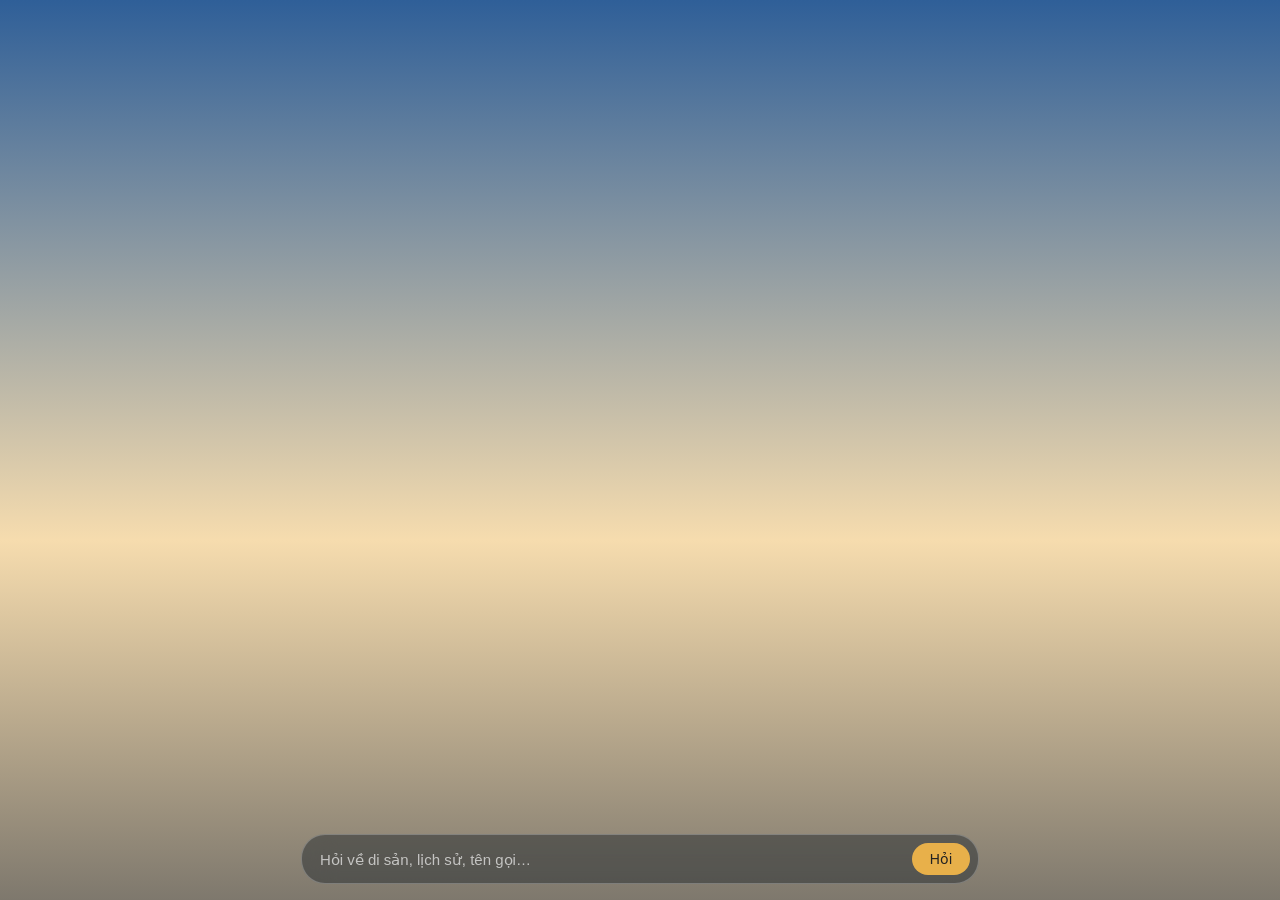
<file: chatbox-di-san.html>
<!DOCTYPE html>
<html lang="vi">
<head>
<meta charset="utf-8">
<meta name="viewport" content="width=device-width, initial-scale=1">
<title>Chatbox di sản</title>
<style>
  html,body{margin:0;height:100%;font-family:system-ui,"Segoe UI",sans-serif;color:#fff}
  /* Nền: thay bằng ảnh/canvas/model-viewer của bạn */
  body{background:linear-gradient(#2f5f98,#f6dcae 60%,#7e786d)}
  #notes{position:fixed;left:12px;right:12px;bottom:84px;max-width:660px;margin:0 auto;display:flex;flex-direction:column;gap:10px}
  .card{padding:10px 14px;border-radius:14px;background:rgba(10,20,30,.42);
        backdrop-filter:blur(14px);-webkit-backdrop-filter:blur(14px);
        border:1px solid rgba(255,255,255,.25);cursor:pointer;animation:up .5s both}
  .card b{display:block;color:#e8b04a;font-size:14px;margin-bottom:3px}
  .card p{margin:0;font-size:13px;line-height:1.55;text-shadow:0 1px 3px rgba(0,0,0,.5)}
  @keyframes up{from{opacity:0;transform:translateY(10px)}to{opacity:1}}
  #bar{position:fixed;left:12px;right:12px;bottom:16px;max-width:660px;margin:0 auto;display:flex;gap:8px;
       padding:8px;border-radius:24px;background:rgba(10,20,30,.4);backdrop-filter:blur(16px);-webkit-backdrop-filter:blur(16px);
       border:1px solid rgba(255,255,255,.25)}
  #q{flex:1;min-width:0;background:transparent;border:0;outline:0;color:#fff;font-size:15px;padding:6px 10px}
  #q::placeholder{color:rgba(255,255,255,.65)}
  #go{border:0;border-radius:18px;padding:8px 18px;background:#e8b04a;color:#222;font-size:14px;cursor:pointer}
</style>
</head>
<body>
<div id="notes"></div>
<div id="bar"><input id="q" placeholder="Hỏi về di sản, lịch sử, tên gọi…" autocomplete="off"><button id="go">Hỏi</button></div>

<script>
/* ===== 1. KIẾN THỨC CÓ SẴN (chạy được không cần mạng) =====
   Mỗi mục: từ khóa -> danh sách chú thích {title, content}. Thêm mục mới ở đây. */
const KB = [
  { keys: ['sài gòn', 'sai gon', 'tên gọi', 'sông'],
    notes: [
      { title: 'Sông Sài Gòn',
        content: 'Sông Sài Gòn bắt nguồn từ vùng biên giới Việt Nam – Campuchia, chảy qua Bình Phước, Bình Dương rồi vào TP.HCM trước khi hợp với sông Đồng Nai.' },
      { title: 'Tên gọi "Sài Gòn"',
        content: 'Nguồn gốc tên gọi chưa có kết luận chắc chắn. Một số nhà nghiên cứu cho rằng nó bắt nguồn từ tiếng Khmer "Prei Kor" (rừng cây gòn); số khác nêu cách đọc từ chữ Hán hoặc từ tên gọi của cộng đồng người Hoa.' }
    ] },
  { keys: ['nhà rồng', 'nha rong', 'bến'],
    notes: [
      { title: 'Bến Nhà Rồng',
        content: 'Tòa nhà được xây vào đầu thập niên 1860, nổi bật với hai con rồng chầu hạt ngọc trên nóc. Nay là Bảo tàng Hồ Chí Minh – chi nhánh TP.HCM.' },
      { title: 'Ngày 5/6/1911',
        content: 'Từ bến cảng này, anh Nguyễn Tất Thành xuống tàu ra đi tìm đường cứu nước. Đây là lý do nơi này trở thành một di tích lịch sử quan trọng.' }
    ] }
];

function localAnswer(q) {
  q = q.toLowerCase();
  const hit = KB.find(e => e.keys.some(k => q.includes(k)));
  return hit ? hit.notes : [{ title: 'Chưa có thông tin', content: 'Mình chưa có nội dung cho câu hỏi này. Bạn thử hỏi về "Sài Gòn" hoặc "Nhà Rồng".' }];
}

/* ===== 2. (TÙY CHỌN) GỌI AI THẬT =====
   Thay thân hàm này bằng lời gọi tới API của bạn (qua server của bạn, KHÔNG để API key trong code trang web).
   Hàm phải trả về mảng [{title, content}]. Nếu để nguyên, chatbox dùng KB ở trên. */
async function callAI(q) {
  return null; // ví dụ: const r = await fetch('/api/ask', {method:'POST', body: JSON.stringify({q})}); return (await r.json()).notes;
}

/* ===== 3. GIAO DIỆN ===== */
const notes = document.getElementById('notes'), q = document.getElementById('q'), go = document.getElementById('go');

function render(list) {
  notes.innerHTML = '';
  list.forEach((n, i) => {
    const c = document.createElement('div'); c.className = 'card'; c.style.animationDelay = i * .3 + 's';
    const t = document.createElement('b'); t.textContent = n.title;      // textContent: an toàn, không chèn HTML
    const p = document.createElement('p'); p.textContent = n.content;
    c.append(t, p); c.onclick = () => c.remove();                         // bấm để đóng
    notes.appendChild(c);
  });
}

async function ask() {
  const text = q.value.trim(); if (!text) return;
  q.value = ''; q.placeholder = 'Đang tìm thông tin…'; go.disabled = true;
  let list = null;
  try { list = await callAI(text); } catch (e) { list = null; }
  render(list || localAnswer(text));
  q.placeholder = 'Hỏi tiếp về di sản…'; go.disabled = false;
}
go.onclick = ask;
q.onkeydown = e => { if (e.key === 'Enter') ask(); };
</script>
</body>
</html>
</file>
